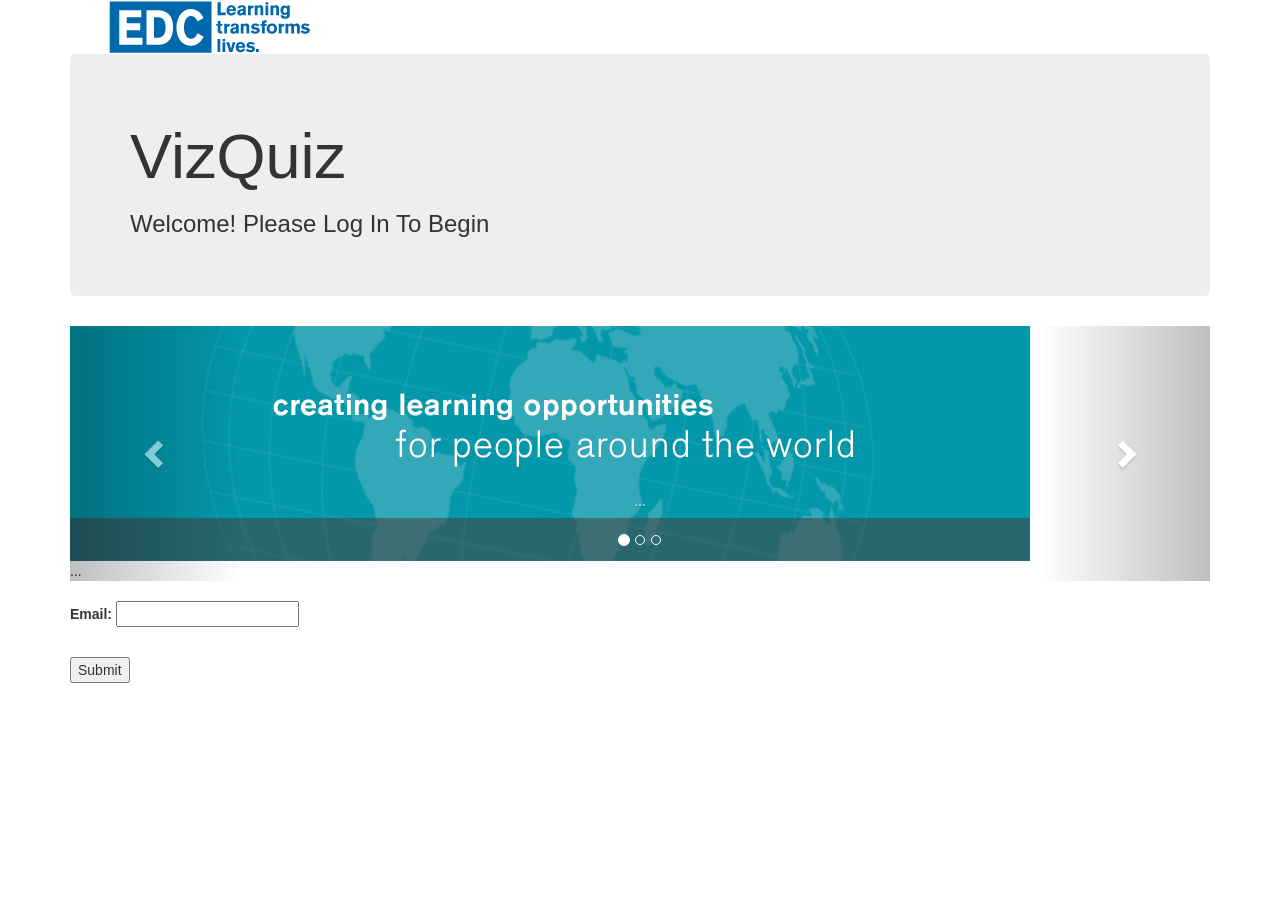
<file: app/static/hack1.html>
<!DOCTYPE html>
<html lang="en">
<head>
  <title>Bootstrap Example</title>
  <meta charset="utf-8">
  <meta name="viewport" content="width=device-width, initial-scale=1">
  <link rel="stylesheet" type="text/css" href="../static/bootstrap-3.3.2-dist/css/bootstrap.min.css">
  <script src="https://ajax.googleapis.com/ajax/libs/jquery/1.11.1/jquery.min.js"></script>
  <script src="../static/bootstrap-3.3.2-dist/js/bootstrap.min.js"> 
  </script>
</head>

<body>
<div class ="row">
  <div class="col-xs-1"></div>
  <div class="col-sm-2"> <img src="EDC_logo.png" alt = "EDC logo"></div>
</div>

<div class="container">
  <div class="jumbotron">
    <h1> VizQuiz </h1>
    <h3>Welcome! Please Log In To Begin</h3> 
  </div>


  <div id="carousel-example-generic" class="carousel slide" data-ride="carousel">
  <!-- Indicators -->
  <ol class="carousel-indicators">
    <li data-target="#carousel-example-generic" data-slide-to="0" class="active"></li>
    <li data-target="#carousel-example-generic" data-slide-to="1"></li>
    <li data-target="#carousel-example-generic" data-slide-to="2"></li>
  </ol>

  <!-- Wrapper for slides -->
  <div class="carousel-inner" role="listbox">
    <div class="item active">
      <img src="img1.jpg" alt="image 1">
      <div class="carousel-caption">
        ...
      </div>
    </div>
    <div class="item">
      <img src="img2.png" alt="image 2">
      <div class="carousel-caption">
        ...
      </div>
    </div>
    <div class="item">
      <img src="img3.png" alt="image 2">
      <div class="carousel-caption">
        ...
      </div>
    </div>
    <div class="item">
      <img src="img4.png" alt="image 2">
      <div class="carousel-caption">
        ...
      </div>
    </div>
    ...
  </div>

  <!-- Controls for slider-->
  <a class="left carousel-control" href="#carousel-example-generic" role="button" data-slide="prev">
    <span class="glyphicon glyphicon-chevron-left" aria-hidden="true"></span>
    <span class="sr-only">Previous</span>
  </a>
  <a class="right carousel-control" href="#carousel-example-generic" role="button" data-slide="next">
    <span class="glyphicon glyphicon-chevron-right" aria-hidden="true"></span>
    <span class="sr-only">Next</span>
  </a>
</div>



  <div class="row">
    <div class="col-sm-4">
      <br>
      <form action="action_page.php">
		    <p> <strong> Email: </strong> <input type="text" name="Email"> </p>
      </form>
		<br>
    <form>
      <input type="submit">
    </form>
    </div>
</div>

</body>
</html>
</file>
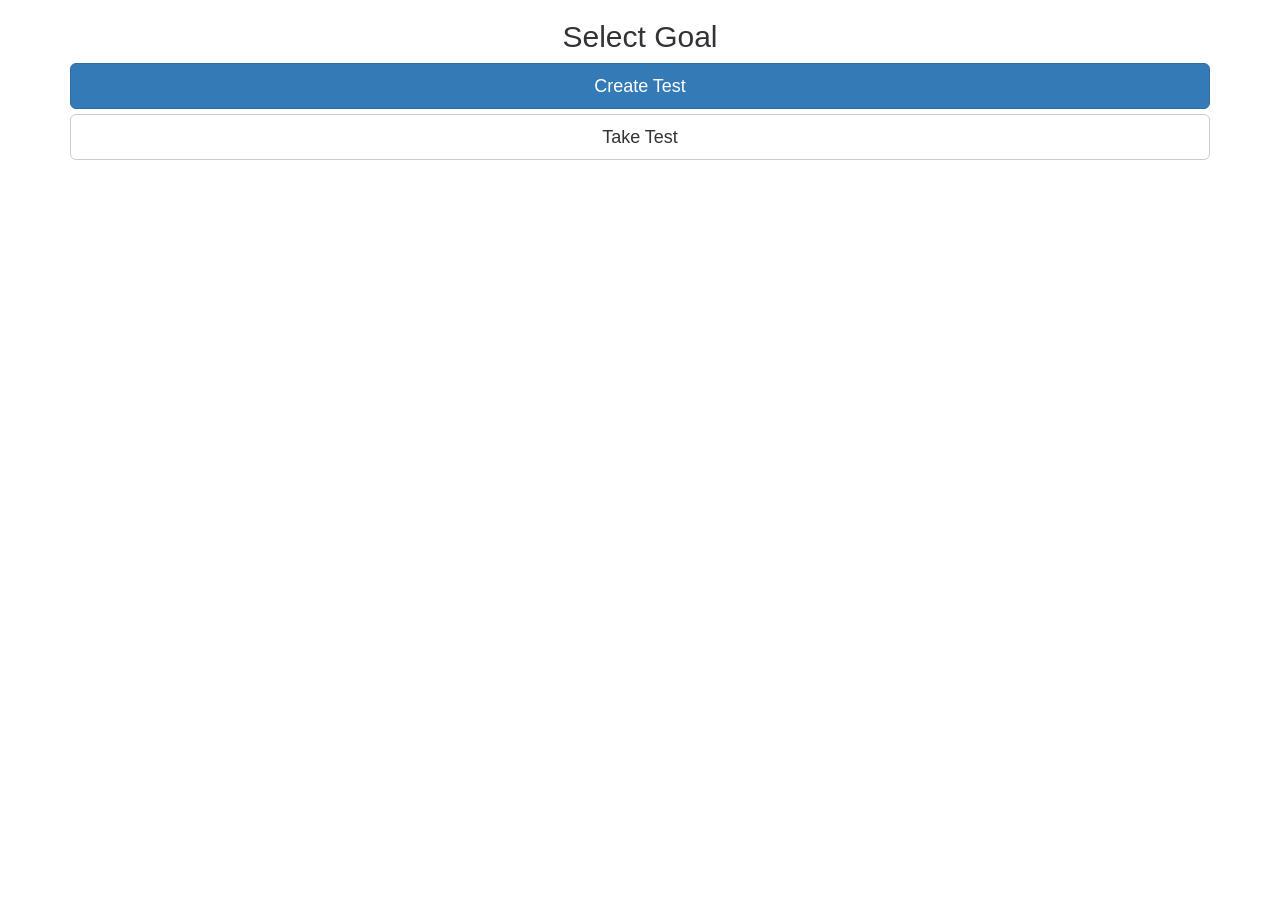
<file: app/static/hack2.html>
<!DOCTYPE html>
<html lang="en">
  <head>
    <link rel="stylesheet" type="text/css" href="hack2.css">
    <title>Bootstrap Example</title>
    <meta charset="utf-8">
    <meta name="viewport" content="width=device-width, initial-scale=1">
    <link rel="stylesheet" type="text/css" href="../static/bootstrap-3.3.2-dist/css/bootstrap.min.css">
    <script src="https://ajax.googleapis.com/ajax/libs/jquery/1.11.1/jquery.min.js"></script>
    <script src="../static/bootstrap-3.3.2-dist/js/bootstrap.min.js"> 
    </script>
  </head>

  <body>
    <div class ="row">
      <div class="col-sm-12">
          <h2>Select Goal</h2>
      </div>
    </div>

      <div class="container">
        <button type="button" class="btn btn-primary btn-lg btn-block">Create Test</button>
        <button type="button" class="btn btn-default btn-lg btn-block">Take Test</button>
    </div>
  </body>
</html>
</file>
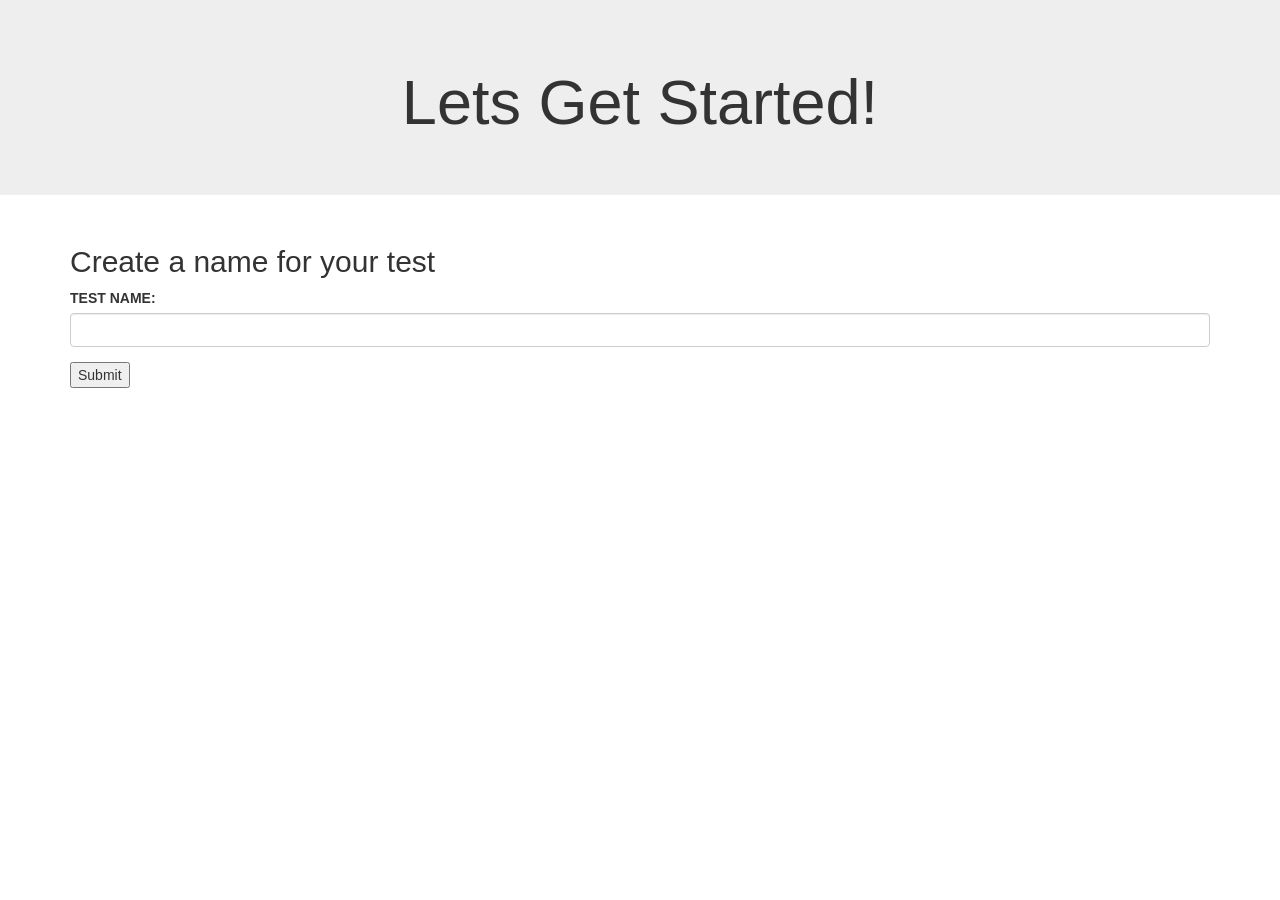
<file: app/static/hack3.html>
<!DOCTYPE html>
<html lang="en">
  <head>
    <link rel="stylesheet" type="text/css" href="hack3.css">
    <title>Bootstrap Example</title>
    <meta charset="utf-8">
    <meta name="viewport" content="width=device-width, initial-scale=1">
    <link rel="stylesheet" type="text/css" href="../static/bootstrap-3.3.2-dist/css/bootstrap.min.css">
    <script src="https://ajax.googleapis.com/ajax/libs/jquery/1.11.1/jquery.min.js"></script>
    <script src="../static/bootstrap-3.3.2-dist/js/bootstrap.min.js"> 
    </script>
  </head>

  <body>
    <div class="jumbotron">
      <h1> Lets Get Started! </h1>
    </div>

    <div class="container">
  <h2>Create a name for your test</h2>
  <form role="form">
    <div class="form-group">
      <label for="usr">TEST NAME:</label>
      <input type="text" class="form-control" id="usr">
    </div>
    <div class="form-group">
      <input type="submit">
    </div>
  </form>

</div>
  </body>
</html>
</file>
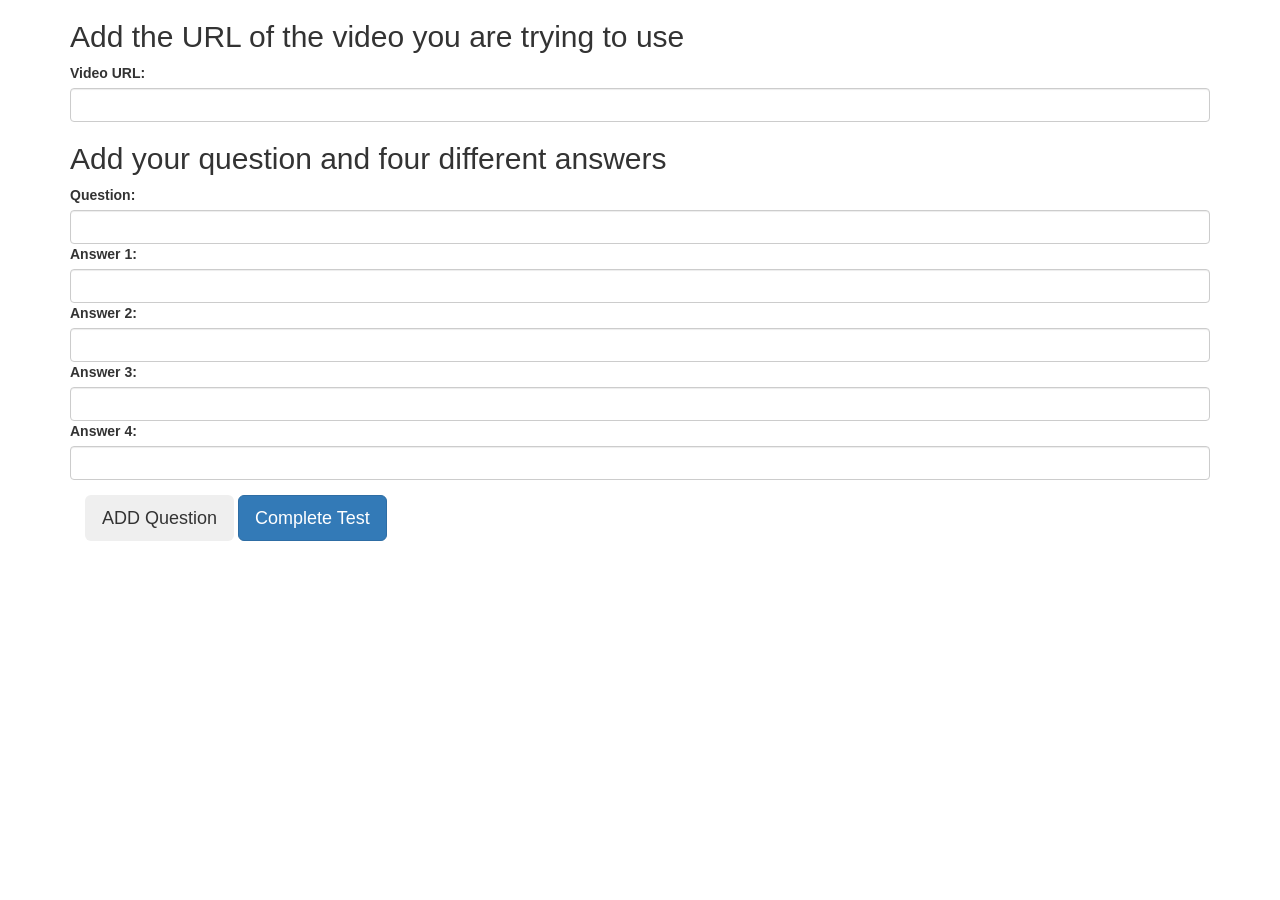
<file: app/static/hack4.html>
<!DOCTYPE html>
<html lang="en">
  <head>
    <link rel="stylesheet" type="text/css" href="hack3.css">
    <title>Bootstrap Example</title>
    <meta charset="utf-8">
    <meta name="viewport" content="width=device-width, initial-scale=1">
    <link rel="stylesheet" type="text/css" href="../static/bootstrap-3.3.2-dist/css/bootstrap.min.css">
    <script src="https://ajax.googleapis.com/ajax/libs/jquery/1.11.1/jquery.min.js"></script>
    <script src="../static/bootstrap-3.3.2-dist/js/bootstrap.min.js"> 
    </script>
  </head>

  <body>
    <div class="container">
      <h2>Add the URL of the video you are trying to use</h2>
      <form role="form">

      <div class="form-group">
        <label for="usr">Video URL:</label>
        <input type="text" class="form-control" id="usr">

        <h2>Add your question and four different answers</h2>
      <form role="form">
      <div class="form-group">
        <label for="usr">Question:</label>
        <input type="text" class="form-control" id="usr">

        <label for="usr">Answer 1:</label>
        <input type="text" class="form-control" id="usr">

        <label for="usr">Answer 2:</label>
        <input type="text" class="form-control" id="usr">

        <label for="usr">Answer 3:</label>
        <input type="text" class="form-control" id="usr">

        <label for="usr">Answer 4:</label>
        <input type="text" class="form-control" id="usr">
      </div>
      
      <div class="form-group">

        <div class="container">
  
          <button type="button" class="btn btn-sucess btn-lg">ADD Question</button>
          <button type="button" class="btn btn-primary btn-lg">Complete Test</button>

        </div>

      </div>
      </form>
    </div>
  </body>
</html>
</file>
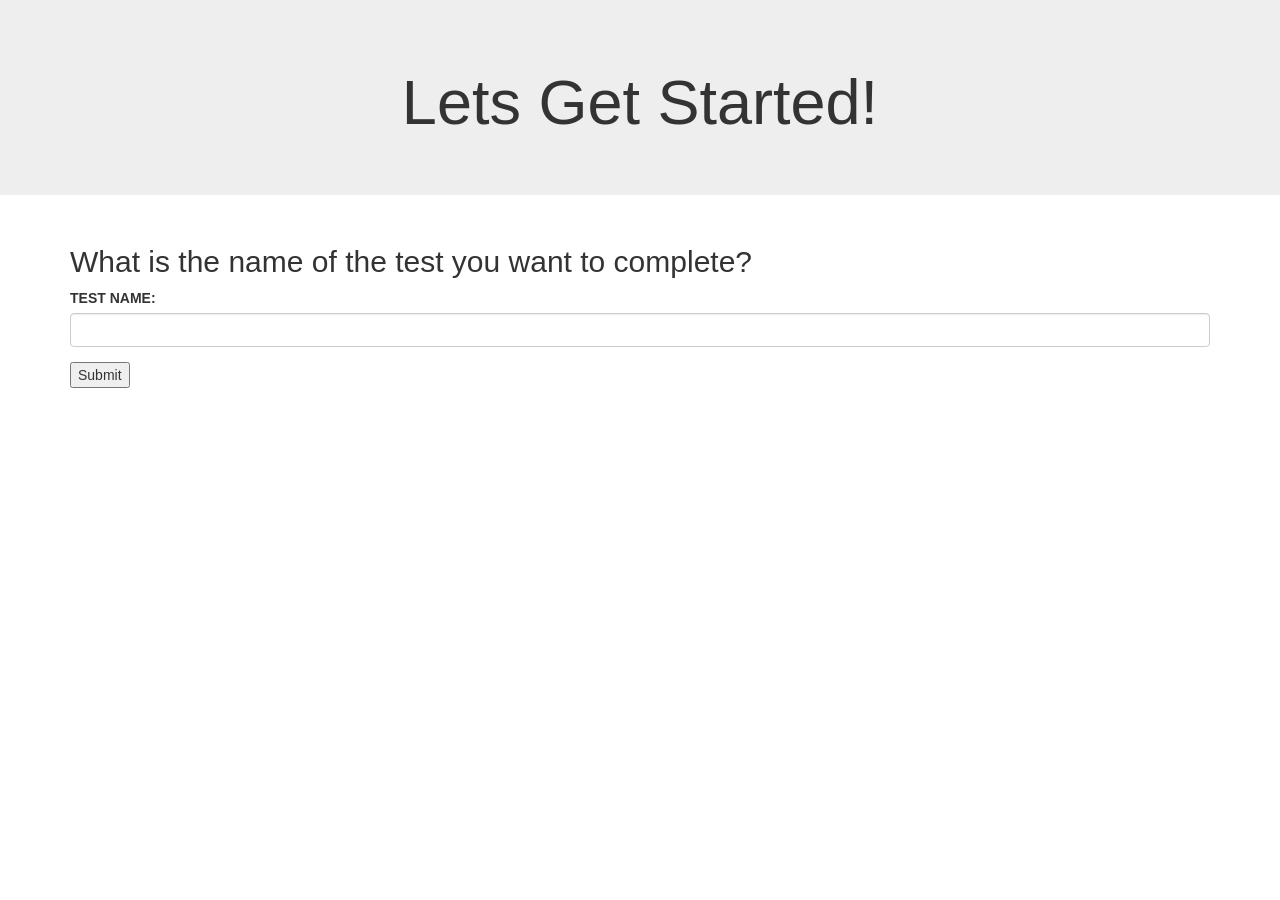
<file: app/static/hack6.html>
<!DOCTYPE html>
<html lang="en">
  <head>
    <link rel="stylesheet" type="text/css" href="hack6.css">
    <title>Bootstrap Example</title>
    <meta charset="utf-8">
    <meta name="viewport" content="width=device-width, initial-scale=1">
    <link rel="stylesheet" type="text/css" href="../static/bootstrap-3.3.2-dist/css/bootstrap.min.css">
    <script src="https://ajax.googleapis.com/ajax/libs/jquery/1.11.1/jquery.min.js"></script>
    <script src="../static/bootstrap-3.3.2-dist/js/bootstrap.min.js"> 
    </script>
  </head>

  <body>
    <div class="jumbotron">
      <h1> Lets Get Started! </h1>
    </div>

    <div class="container">
  <h2>What is the name of the test you want to complete?</h2>
  <form role="form">
    <div class="form-group">
      <label for="usr">TEST NAME:</label>
      <input type="text" class="form-control" id="usr">
    </div>
    <div class="form-group">
      <input type="submit">
    </div>
  </form>

</div>
  </body>
</html>
</file>
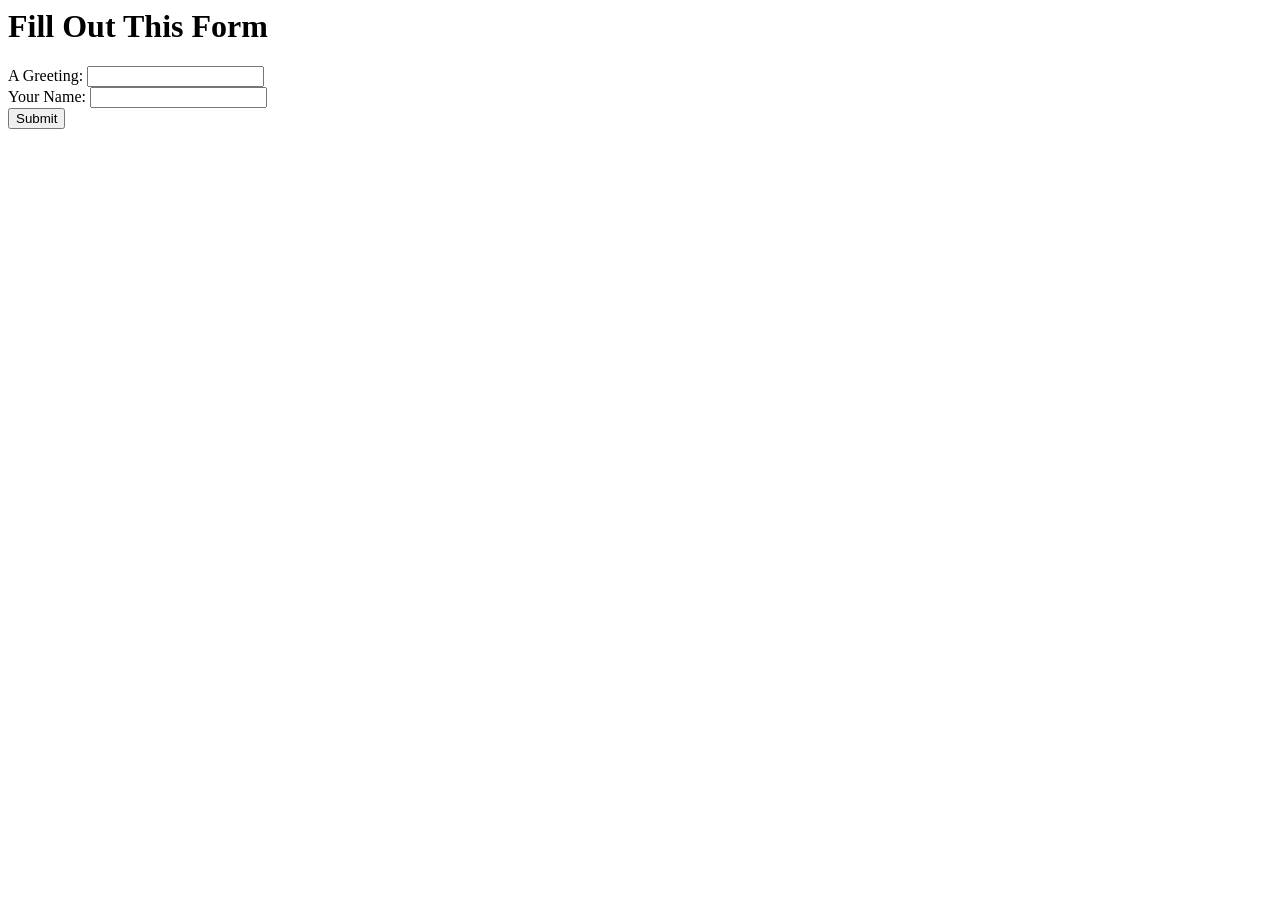
<file: app/static/hello_form.html>
<html>
    <head>
        <title>Sample Web Form</title>
    </head>
<body>

<h1>Fill Out This Form</h1>

<form action="/hello" method="POST">
    A Greeting: <input type="text" name="greet">
    <br/>
    Your Name: <input type="text" name="name">
    <br/>
    <input type="submit">
</form>

</body>
</html>
</file>
<file: app/static/hack2.css>
.col-sm-12{
	text-align: center;
}
</file>
<file: app/static/hack3.css>
.jumbotron{
	text-align: center;
}
</file>
<file: app/static/hack6.css>
.jumbotron{
	text-align: center;
}
</file>
